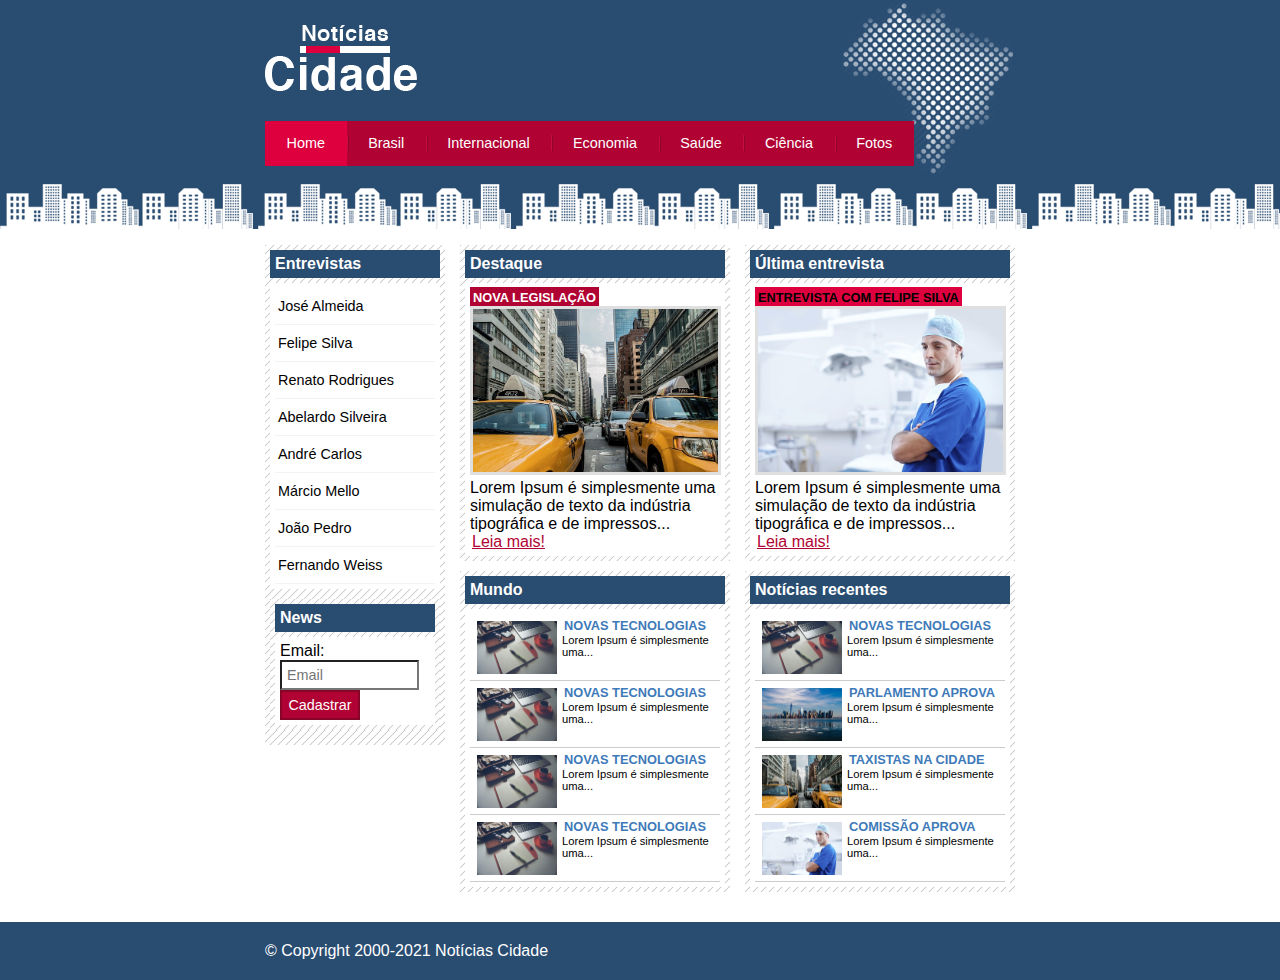
<file: Projeto 4 Notícia Cidade/index.html>
<!DOCTYPE html>
<html lang="pt-br">

<head>
    <link rel="stylesheet" href="style.css">
    <meta charset="UTF-8">
    <meta name="viewport" content="width=device-width, initial-scale=1.0">
    <title>Home - Notícias Cidade</title>
</head>

<body class="home">
    <!-- Início container-->
    <div id="container">
        <!-- Início topo-->
        <div id="topo">
            <h1 class="logo">Notícias Cidade</h1>
            <ul id="navegacao">
                <li class="primeiro">
                    <a id="home" href="index.html">Home</a>
                </li>
                <li>
                    <a id="brasil" href="brasil.html">Brasil</a>
                </li>
                <li>
                    <a id="internacional" href="internacional.html">Internacional</a>
                </li>
                <li>
                    <a id="economia" href="economia.html">Economia</a>
                </li>
                <li>
                    <a id="saude" href="saude.html">Saúde</a>
                </li>
                <li>
                    <a id="ciencia" href="ciencia.html">Ciência</a>
                </li>
                <li>
                    <a id="fotos" href="fotos.html">Fotos</a>
                </li>
            </ul>
        </div>
        <!-- Fim topo-->

        <!-- Início conteúdo-->
        <div id="conteudo">
            <div id="primario">
                <div class="caixa destaque">
                    <h2>Destaque</h2>
                    <div class="caixa-conteudo">
                        <h3>Nova legislação</h3>
                        <img class="imagem-principal" src="Imagens/taxi.jpg" width="100%">
                        <p>Lorem Ipsum é simplesmente uma simulação de texto da indústria tipográfica e de impressos...
                        </p>
                        <a href="">Leia mais!</a>
                    </div>

                </div>

                <div class="caixa">
                    <h2>Mundo</h2>
                    <div class="caixa-conteudo">
                        <ul id="lista-noticias">
                            <li>
                                <a href="">
                                    <img src="Imagens/tecnologia.jpg" width="80">
                                    <h3>Novas tecnologias</h3>
                                    <p>Lorem Ipsum é simplesmente uma...</p>
                                </a>
                            </li>
                            <li>
                                <a href="">
                                    <img src="Imagens/tecnologia.jpg" width="80">
                                    <h3>Novas tecnologias</h3>
                                    <p>Lorem Ipsum é simplesmente uma...</p>
                                </a>
                            </li>
                            <li>
                                <a href="">
                                    <img src="Imagens/tecnologia.jpg" width="80">
                                    <h3>Novas tecnologias</h3>
                                    <p>Lorem Ipsum é simplesmente uma...</p>
                                </a>
                            </li>
                            <li>
                                <a href="">
                                    <img src="Imagens/tecnologia.jpg" width="80">
                                    <h3>Novas tecnologias</h3>
                                    <p>Lorem Ipsum é simplesmente uma...</p>
                                </a>
                            </li>
                        </ul>
                    </div>

                </div>

            </div>
            <div id="secundario">
                <div class="caixa entrevista">
                    <h2>Última entrevista</h2>
                    <div class="caixa-conteudo">
                        <h3>Entrevista com Felipe Silva</h3>
                        <img class="imagem-principal" src="Imagens/doutor.jpg" width="100%">
                        <p>Lorem Ipsum é simplesmente uma simulação de texto da indústria tipográfica e de impressos...
                        </p>
                        <a href="">Leia mais!</a>
                    </div>
                </div>

                <div class="caixa">
                    <h2>Notícias recentes</h2>
                    <div class="caixa-conteudo">
                        <ul id="lista-noticias">
                            <li>
                                <a href="">
                                    <img src="Imagens/tecnologia.jpg" width="80">
                                    <h3>Novas tecnologias</h3>
                                    <p>Lorem Ipsum é simplesmente uma...</p>
                                </a>
                            </li>
                            <li>
                                <a href="">
                                    <img src="Imagens/cidade.jpg" width="80">
                                    <h3>Parlamento aprova</h3>
                                    <p>Lorem Ipsum é simplesmente uma...</p>
                                </a>
                            </li>
                            <li>
                                <a href="">
                                    <img src="Imagens/taxi.jpg" width="80">
                                    <h3>taxistas na cidade</h3>
                                    <p>Lorem Ipsum é simplesmente uma...</p>
                                </a>
                            </li>
                            <li>
                                <a href="">
                                    <img src="Imagens/doutor.jpg" width="80">
                                    <h3>comissão aprova</h3>
                                    <p>Lorem Ipsum é simplesmente uma...</p>
                                </a>
                            </li>
                        </ul>
                    </div>

                </div>
            </div>

            <!--Início lateral-->
            <div id="lateral">
                <div class="caixa">
                    <h2>Entrevistas</h2>
                    <div class="caixa-conteudo">
                        <ul>
                            <li><a href="">José Almeida</a></li>
                            <li><a href="">Felipe Silva</a></li>
                            <li><a href="">Renato Rodrigues</a></li>
                            <li><a href="">Abelardo Silveira</a></li>
                            <li><a href="">André Carlos</a></li>
                            <li><a href="">Márcio Mello</a></li>
                            <li><a href="">João Pedro</a></li>
                            <li><a href="">Fernando Weiss</a></li>
                        </ul>
                    </div>

                    <div class="caixa">
                        <h2>News</h2>
                        <div class="caixa-conteudo">
                            <form>
                                <div>
                                    <label for="email">Email:</label>
                                    <input type="text" name="email" id="email" placeholder="Email">
                                </div>
                                <div>
                                    <input class="submit" type="submit" value="Cadastrar">
                                </div>
                            </form>
                        </div>
                    </div>
                </div>
            </div>
            <!--Início lateral-->

        </div>
        <!-- Fim conteúdo-->
    </div>
    <!-- Fim container-->
    <div id="container-rodape">
        <div id="rodape">
            &copy; Copyright 2000-2021 Notícias Cidade
        </div>
    </div>
</body>

</html>
</file>
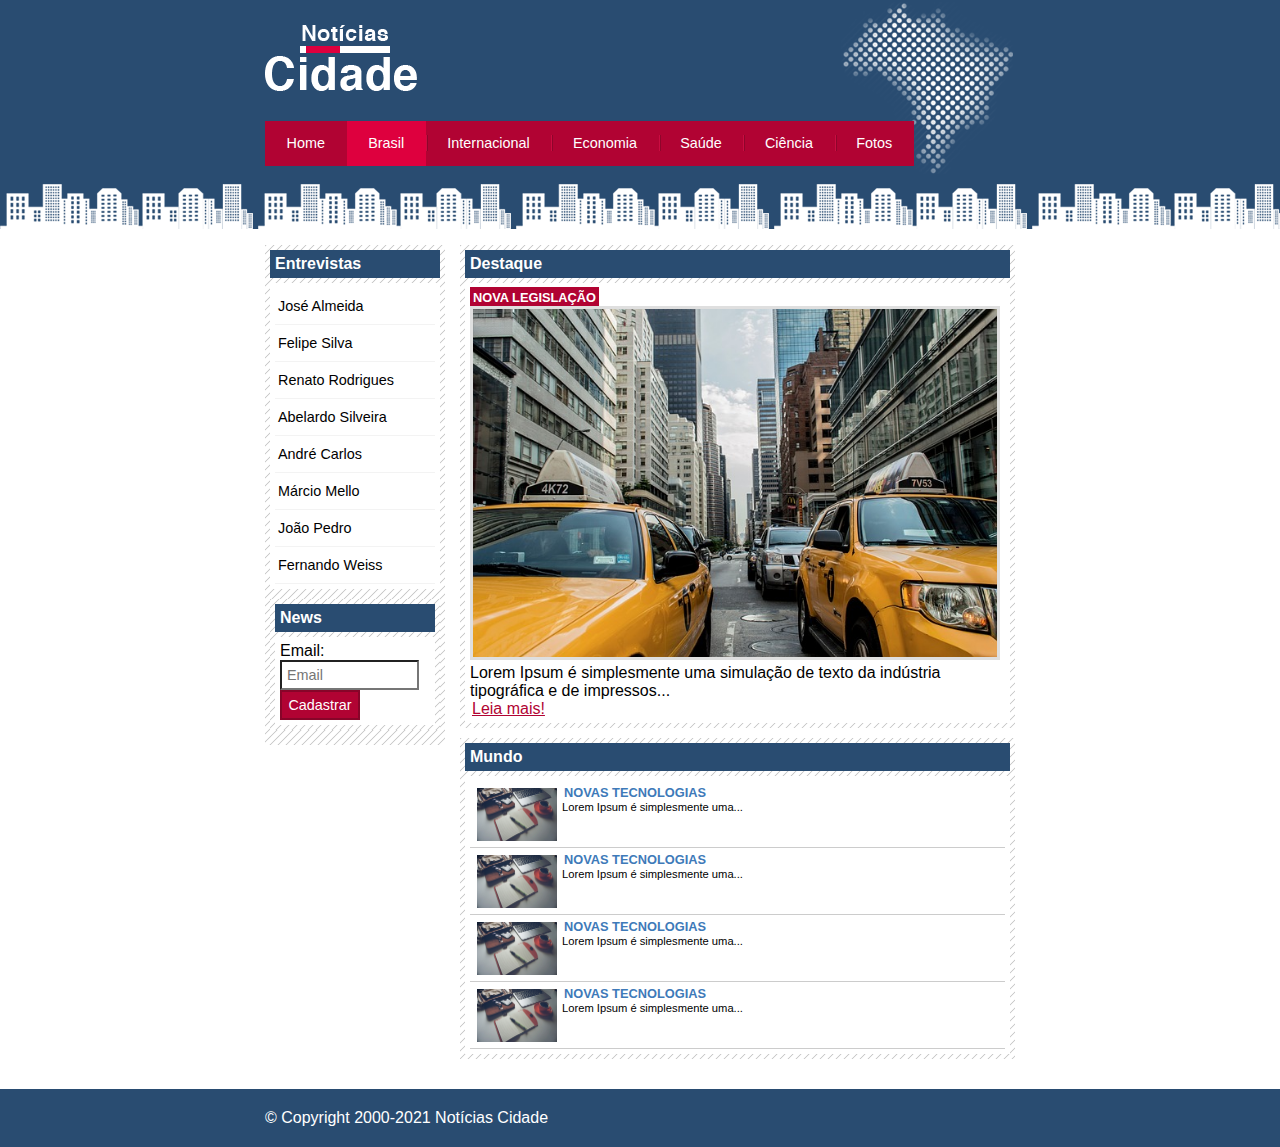
<file: Projeto 4 Notícia Cidade/brasil.html>
<!DOCTYPE html>
<html lang="pt-br">

<head>
    <link rel="stylesheet" href="style.css">
    <meta charset="UTF-8">
    <meta name="viewport" content="width=device-width, initial-scale=1.0">
    <title>Brasil - Notícias Cidade</title>
</head>

<body id="duas-colunas" class="brasil">
    <div id="container">
        <div id="topo">
            <h1 class="logo">Notícias Cidade</h1>
            <ul id="navegacao">
                <li class="primeiro">
                    <a id="home" href="index.html">Home</a>
                </li>
                <li>
                    <a id="brasil" href="brasil.html">Brasil</a>
                </li>
                <li>
                    <a id="internacional" href="internacional.html">Internacional</a>
                </li>
                <li>
                    <a id="economia" href="economia.html">Economia</a>
                </li>
                <li>
                    <a id="saude" href="saude.html">Saúde</a>
                </li>
                <li>
                    <a id="ciencia" href="ciencia.html">Ciência</a>
                </li>
                <li>
                    <a id="fotos" href="fotos.html">Fotos</a>
                </li>
            </ul>
        </div>

        <!-- Início conteúdo-->
        <div id="conteudo">
            <div id="primario">
                <div class="caixa destaque">
                    <h2>Destaque</h2>
                    <div class="caixa-conteudo">
                        <h3>Nova legislação</h3>
                        <img class="imagem-principal" src="Imagens/taxi.jpg" width="100%">
                        <p>Lorem Ipsum é simplesmente uma simulação de texto da indústria tipográfica e de impressos...
                        </p>
                        <a href="">Leia mais!</a>
                    </div>

                </div>

                <div class="caixa">
                    <h2>Mundo</h2>
                    <div class="caixa-conteudo">
                        <ul id="lista-noticias">
                            <li>
                                <a href="">
                                    <img src="Imagens/tecnologia.jpg" width="80">
                                    <h3>Novas tecnologias</h3>
                                    <p>Lorem Ipsum é simplesmente uma...</p>
                                </a>
                            </li>
                            <li>
                                <a href="">
                                    <img src="Imagens/tecnologia.jpg" width="80">
                                    <h3>Novas tecnologias</h3>
                                    <p>Lorem Ipsum é simplesmente uma...</p>
                                </a>
                            </li>
                            <li>
                                <a href="">
                                    <img src="Imagens/tecnologia.jpg" width="80">
                                    <h3>Novas tecnologias</h3>
                                    <p>Lorem Ipsum é simplesmente uma...</p>
                                </a>
                            </li>
                            <li>
                                <a href="">
                                    <img src="Imagens/tecnologia.jpg" width="80">
                                    <h3>Novas tecnologias</h3>
                                    <p>Lorem Ipsum é simplesmente uma...</p>
                                </a>
                            </li>
                        </ul>
                    </div>

                </div>

            </div>
            <!--Início lateral-->
            <div id="lateral">
                <div class="caixa">
                    <h2>Entrevistas</h2>
                    <div class="caixa-conteudo">
                        <ul>
                            <li><a href="">José Almeida</a></li>
                            <li><a href="">Felipe Silva</a></li>
                            <li><a href="">Renato Rodrigues</a></li>
                            <li><a href="">Abelardo Silveira</a></li>
                            <li><a href="">André Carlos</a></li>
                            <li><a href="">Márcio Mello</a></li>
                            <li><a href="">João Pedro</a></li>
                            <li><a href="">Fernando Weiss</a></li>
                        </ul>
                    </div>

                    <div class="caixa">
                        <h2>News</h2>
                        <div class="caixa-conteudo">
                            <form>
                                <div>
                                    <label for="email">Email:</label>
                                    <input type="text" name="email" id="email" placeholder="Email">
                                </div>
                                <div>
                                    <input class="submit" type="submit" value="Cadastrar">
                                </div>
                            </form>
                        </div>
                    </div>
                </div>
            </div>
            <!--Início lateral-->
        </div>
        <!-- Fim conteúdo-->
    </div>

    <div id="container-rodape">
        <div id="rodape">
            &copy; Copyright 2000-2021 Notícias Cidade
        </div>
    </div>
</body>

</html>
</file>
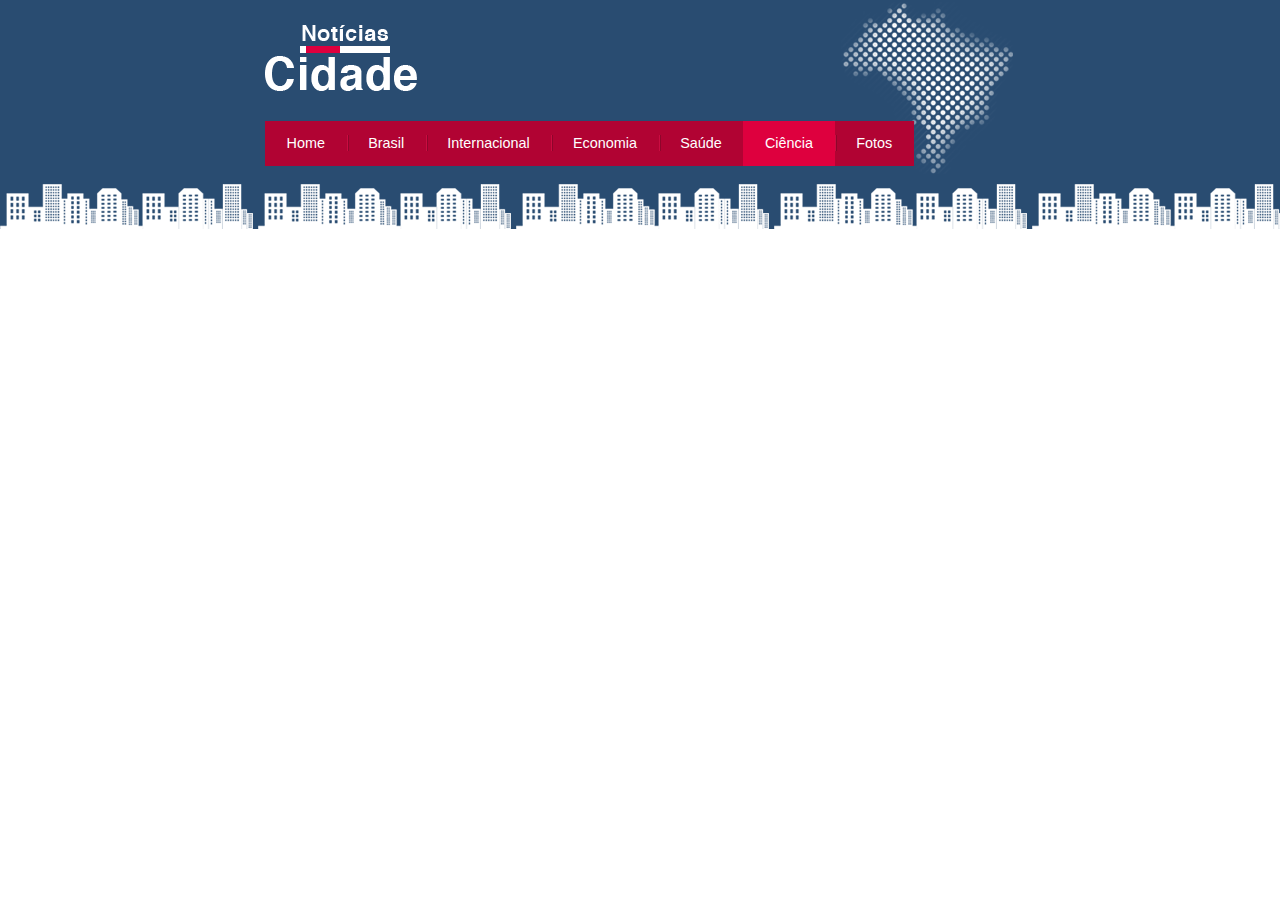
<file: Projeto 4 Notícia Cidade/ciencia.html>
<!DOCTYPE html>
<html lang="pt-br">

<head>
    <link rel="stylesheet" href="style.css">
    <meta charset="UTF-8">
    <meta name="viewport" content="width=device-width, initial-scale=1.0">
    <title>Ciência - Notícias Cidade</title>
</head>

<body class="ciencia">
    <div id="container">
        <div id="topo">
            <h1 class="logo">Notícias Cidade</h1>
            <ul id="navegacao">
                <li class="primeiro">
                    <a id="home" href="index.html">Home</a>
                </li>
                <li>
                    <a id="brasil" href="brasil.html">Brasil</a>
                </li>
                <li>
                    <a id="internacional" href="internacional.html">Internacional</a>
                </li>
                <li>
                    <a id="economia" href="economia.html">Economia</a>
                </li>
                <li>
                    <a id="saude" href="saude.html">Saúde</a>
                </li>
                <li>
                    <a id="ciencia" href="ciencia.html">Ciência</a>
                </li>
                <li>
                    <a id="fotos" href="fotos.html">Fotos</a>
                </li>
            </ul>
        </div>
    </div>
</body>

</html>
</file>
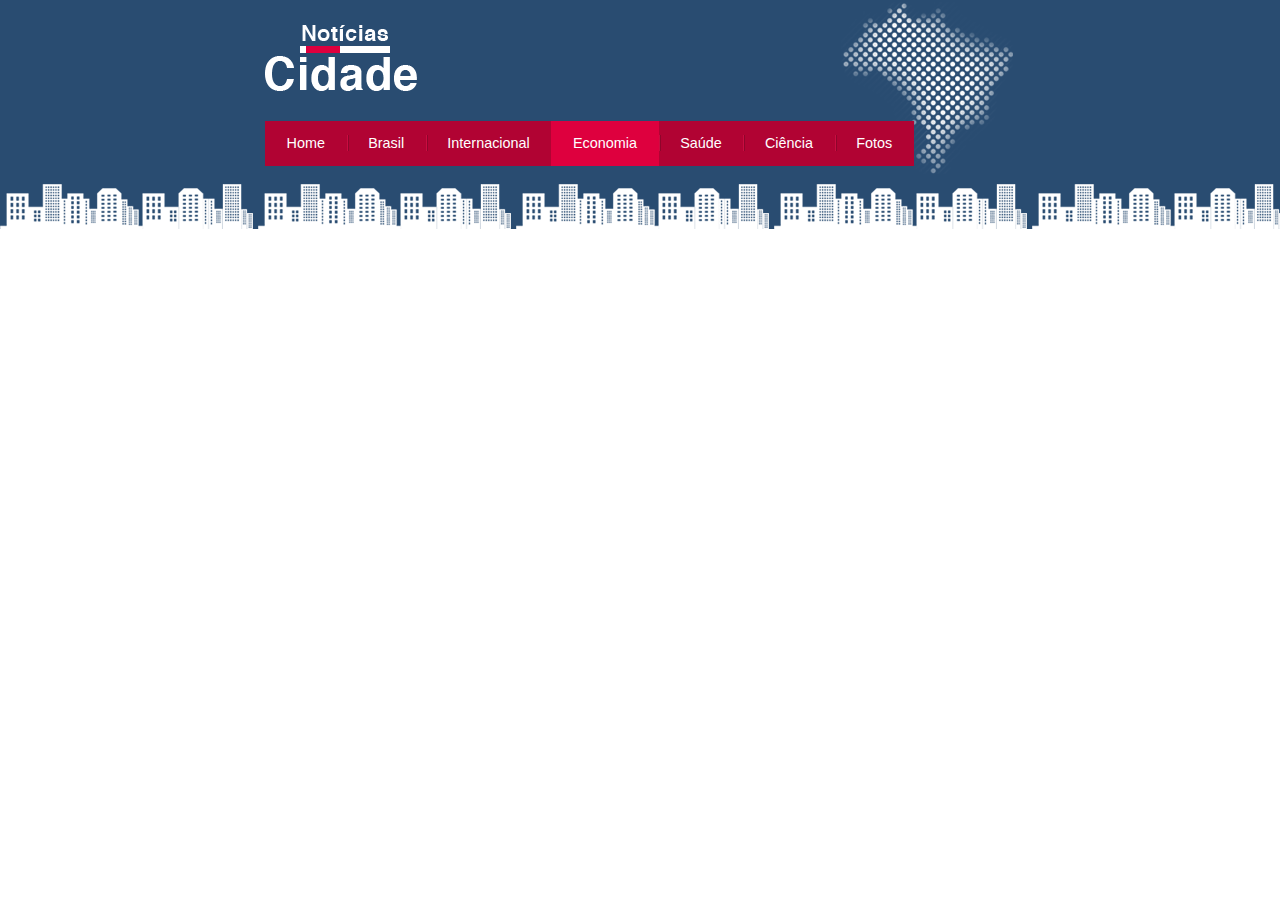
<file: Projeto 4 Notícia Cidade/economia.html>
<!DOCTYPE html>
<html lang="pt-br">

<head>
    <link rel="stylesheet" href="style.css">
    <meta charset="UTF-8">
    <meta name="viewport" content="width=device-width, initial-scale=1.0">
    <title>Economia - Notícias Cidade</title>
</head>

<body class="economia">
    <div id="container">
        <div id="topo">
            <h1 class="logo">Notícias Cidade</h1>
            <ul id="navegacao">
                <li class="primeiro">
                    <a id="home" href="index.html">Home</a>
                </li>
                <li>
                    <a id="brasil" href="brasil.html">Brasil</a>
                </li>
                <li>
                    <a id="internacional" href="internacional.html">Internacional</a>
                </li>
                <li>
                    <a id="economia" href="economia.html">Economia</a>
                </li>
                <li>
                    <a id="saude" href="saude.html">Saúde</a>
                </li>
                <li>
                    <a id="ciencia" href="ciencia.html">Ciência</a>
                </li>
                <li>
                    <a id="fotos" href="fotos.html">Fotos</a>
                </li>
            </ul>
        </div>
    </div>
</body>

</html>
</file>
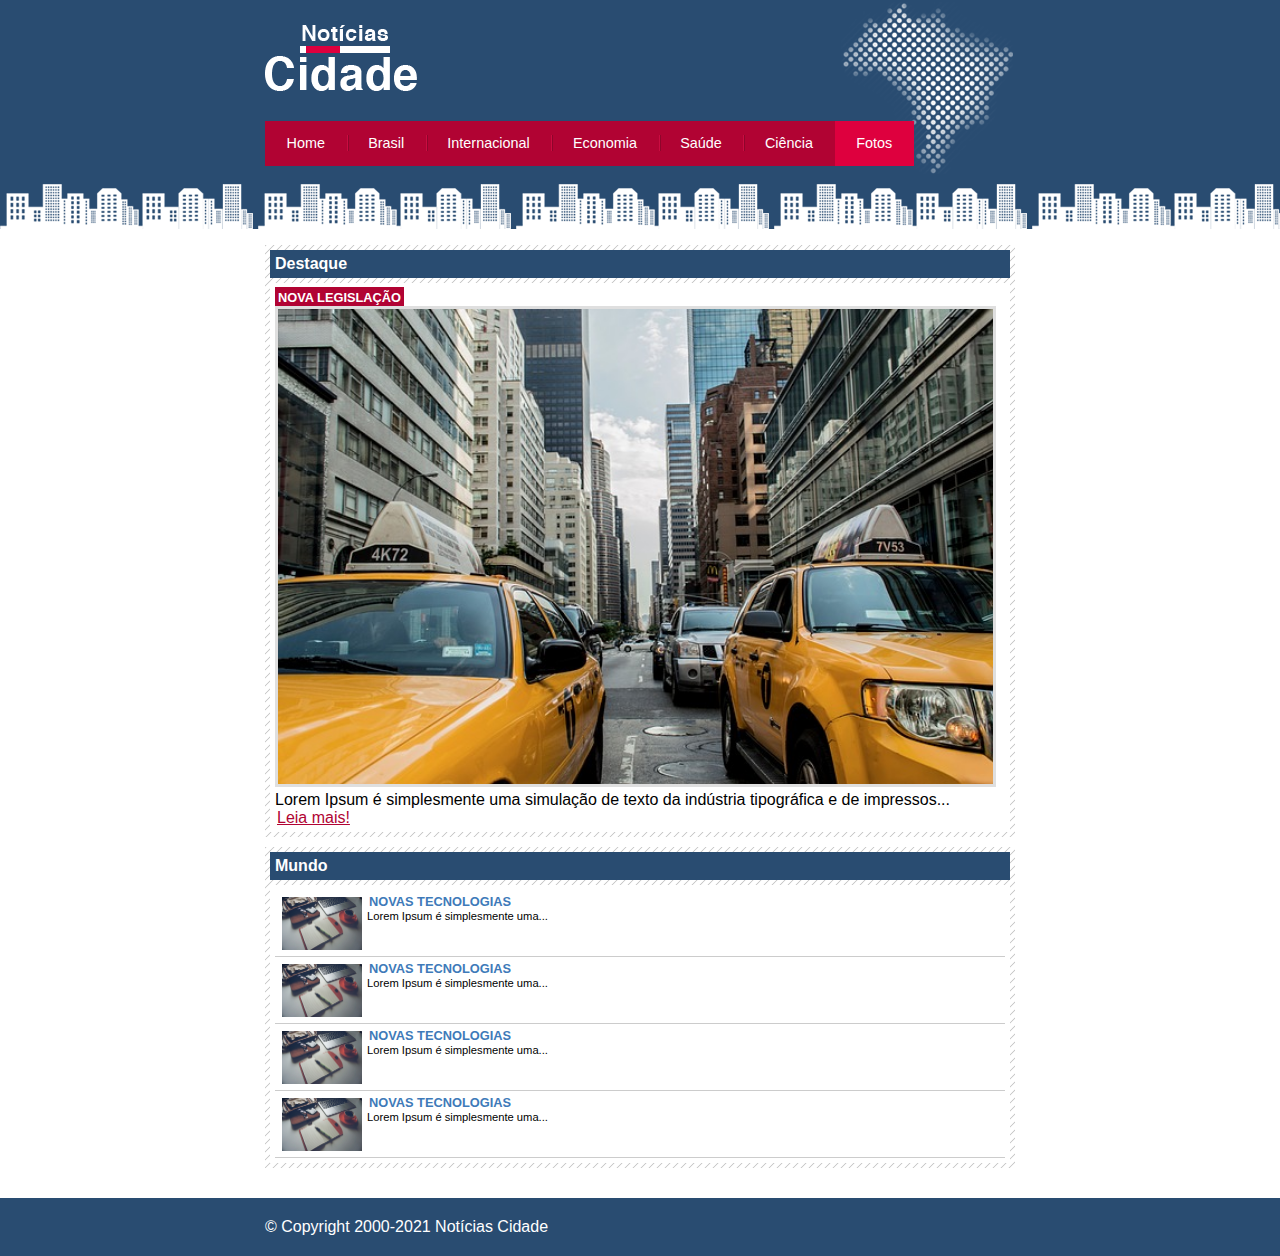
<file: Projeto 4 Notícia Cidade/fotos.html>
<!DOCTYPE html>
<html lang="pt-br">

<head>
    <link rel="stylesheet" href="style.css">
    <meta charset="UTF-8">
    <meta name="viewport" content="width=device-width, initial-scale=1.0">
    <title>Fotos - Notícias Cidade</title>
</head>

<body id="uma-coluna" class="fotos">
    <div id="container">
        <div id="topo">
            <h1 class="logo">Notícias Cidade</h1>
            <ul id="navegacao">
                <li class="primeiro">
                    <a id="home" href="index.html">Home</a>
                </li>
                <li>
                    <a id="brasil" href="brasil.html">Brasil</a>
                </li>
                <li>
                    <a id="internacional" href="internacional.html">Internacional</a>
                </li>
                <li>
                    <a id="economia" href="economia.html">Economia</a>
                </li>
                <li>
                    <a id="saude" href="saude.html">Saúde</a>
                </li>
                <li>
                    <a id="ciencia" href="ciencia.html">Ciência</a>
                </li>
                <li>
                    <a id="fotos" href="fotos.html">Fotos</a>
                </li>
            </ul>
        </div>

        <!-- Início conteúdo-->
        <div id="conteudo">
            <div id="primario">
                <div class="caixa destaque">
                    <h2>Destaque</h2>
                    <div class="caixa-conteudo">
                        <h3>Nova legislação</h3>
                        <img class="imagem-principal" src="Imagens/taxi.jpg" width="100%">
                        <p>Lorem Ipsum é simplesmente uma simulação de texto da indústria tipográfica e de impressos...
                        </p>
                        <a href="">Leia mais!</a>
                    </div>

                </div>

                <div class="caixa">
                    <h2>Mundo</h2>
                    <div class="caixa-conteudo">
                        <ul id="lista-noticias">
                            <li>
                                <a href="">
                                    <img src="Imagens/tecnologia.jpg" width="80">
                                    <h3>Novas tecnologias</h3>
                                    <p>Lorem Ipsum é simplesmente uma...</p>
                                </a>
                            </li>
                            <li>
                                <a href="">
                                    <img src="Imagens/tecnologia.jpg" width="80">
                                    <h3>Novas tecnologias</h3>
                                    <p>Lorem Ipsum é simplesmente uma...</p>
                                </a>
                            </li>
                            <li>
                                <a href="">
                                    <img src="Imagens/tecnologia.jpg" width="80">
                                    <h3>Novas tecnologias</h3>
                                    <p>Lorem Ipsum é simplesmente uma...</p>
                                </a>
                            </li>
                            <li>
                                <a href="">
                                    <img src="Imagens/tecnologia.jpg" width="80">
                                    <h3>Novas tecnologias</h3>
                                    <p>Lorem Ipsum é simplesmente uma...</p>
                                </a>
                            </li>
                        </ul>
                    </div>

                </div>

            </div>
        </div>
        <!-- Fim conteúdo-->
    </div>

    <div id="container-rodape">
        <div id="rodape">
        &copy; Copyright 2000-2021 Notícias Cidade
        </div>
    </div>
</body>

</html>
</file>
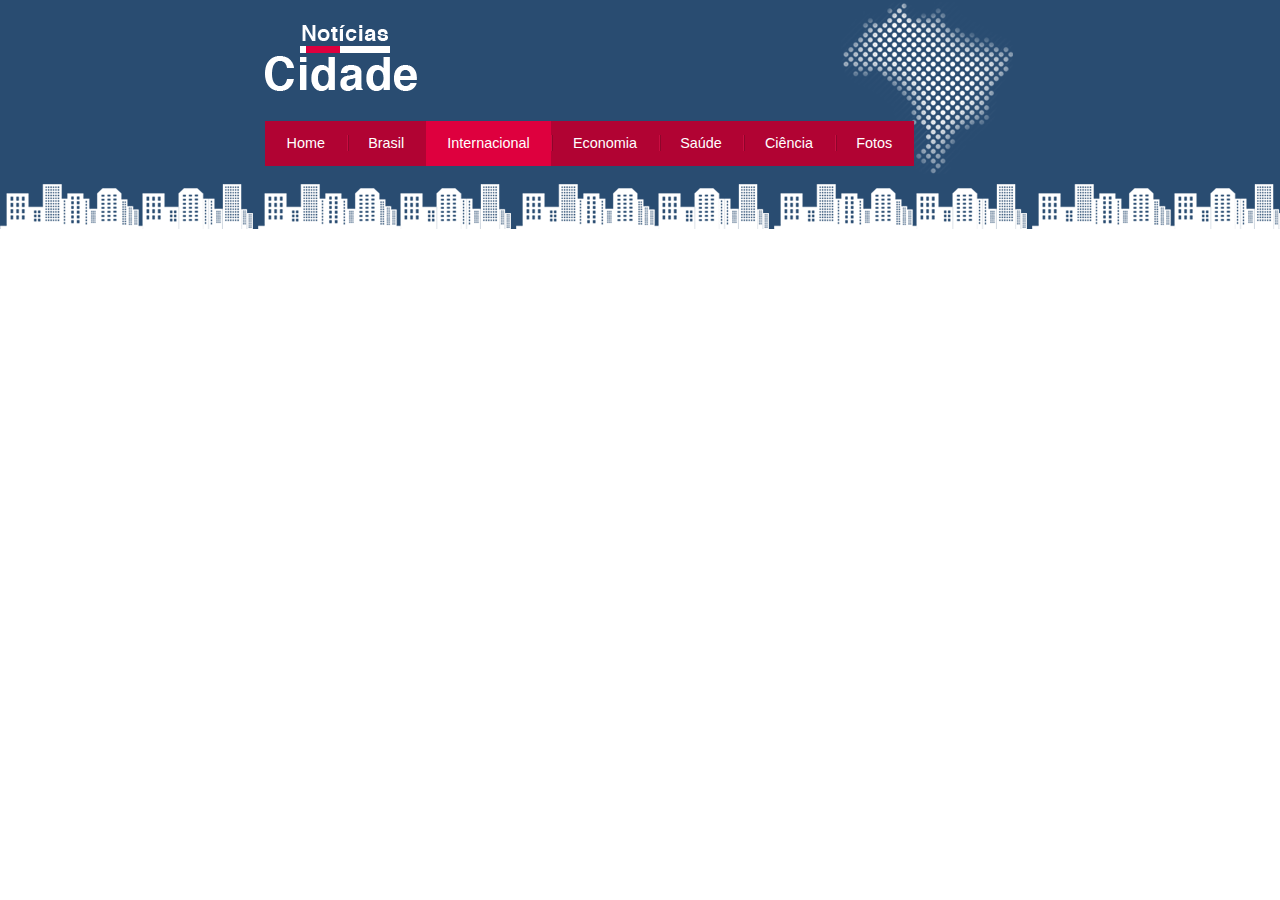
<file: Projeto 4 Notícia Cidade/internacional.html>
<!DOCTYPE html>
<html lang="pt-br">

<head>
    <link rel="stylesheet" href="style.css">
    <meta charset="UTF-8">
    <meta name="viewport" content="width=device-width, initial-scale=1.0">
    <title>Internacional - Notícias Cidade</title>
</head>

<body class="internacional">
    <div id="container">
        <div id="topo">
            <h1 class="logo">Notícias Cidade</h1>
            <ul id="navegacao">
                <li class="primeiro">
                    <a id="home" href="index.html">Home</a>
                </li>
                <li>
                    <a id="brasil" href="brasil.html">Brasil</a>
                </li>
                <li>
                    <a id="internacional" href="internacional.html">Internacional</a>
                </li>
                <li>
                    <a id="economia" href="economia.html">Economia</a>
                </li>
                <li>
                    <a id="saude" href="saude.html">Saúde</a>
                </li>
                <li>
                    <a id="ciencia" href="ciencia.html">Ciência</a>
                </li>
                <li>
                    <a id="fotos" href="fotos.html">Fotos</a>
                </li>
            </ul>
        </div>
    </div>
</body>

</html>
</file>
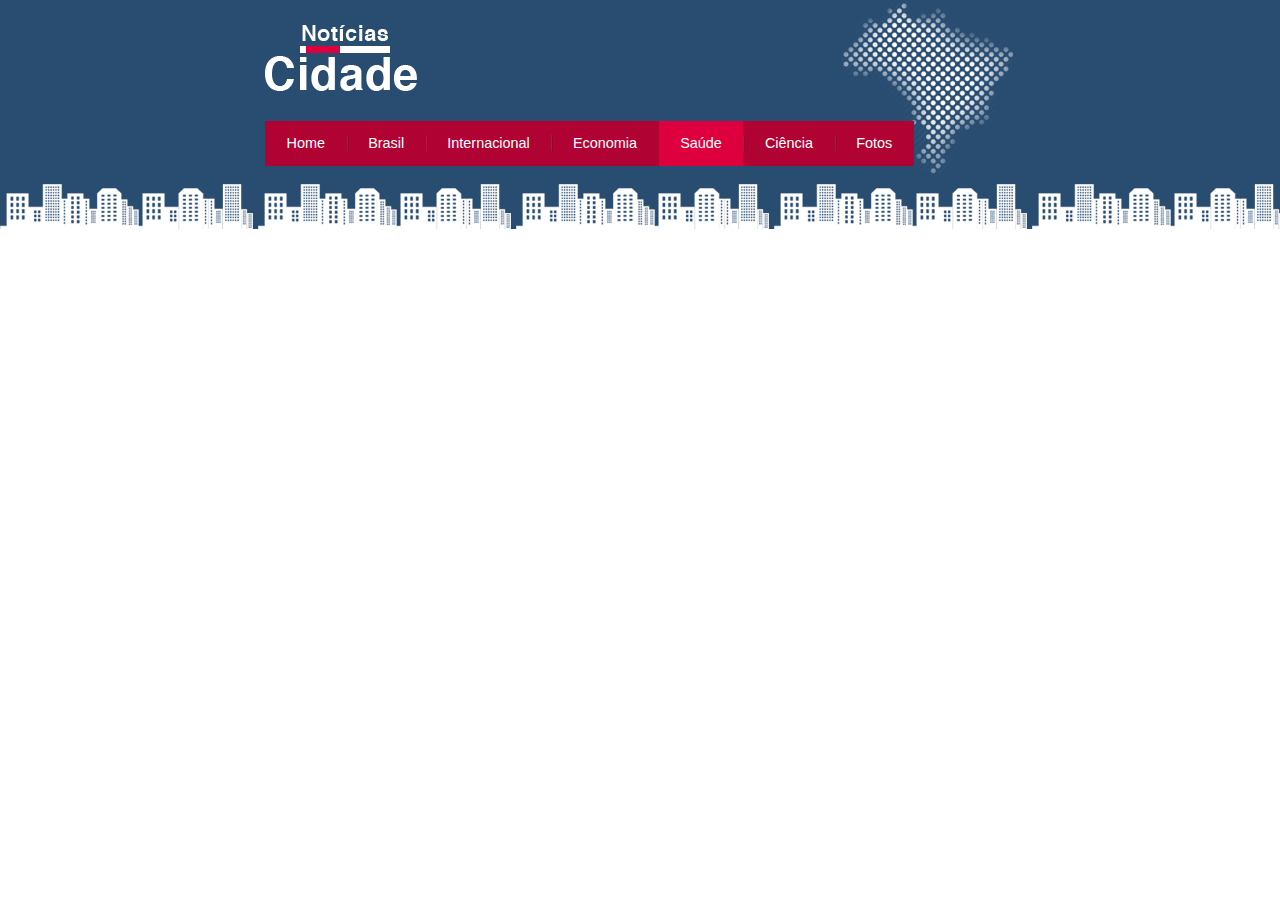
<file: Projeto 4 Notícia Cidade/saude.html>
<!DOCTYPE html>
<html lang="pt-br">

<head>
    <link rel="stylesheet" href="style.css">
    <meta charset="UTF-8">
    <meta name="viewport" content="width=device-width, initial-scale=1.0">
    <title>Saúde - Notícias Cidade</title>
</head>

<body class="saude">
    <div id="container">
        <div id="topo">
            <h1 class="logo">Notícias Cidade</h1>
            <ul id="navegacao">
                <li class="primeiro">
                    <a id="home" href="index.html">Home</a>
                </li>
                <li>
                    <a id="brasil" href="brasil.html">Brasil</a>
                </li>
                <li>
                    <a id="internacional" href="internacional.html">Internacional</a>
                </li>
                <li>
                    <a id="economia" href="economia.html">Economia</a>
                </li>
                <li>
                    <a id="saude" href="saude.html">Saúde</a>
                </li>
                <li>
                    <a id="ciencia" href="ciencia.html">Ciência</a>
                </li>
                <li>
                    <a id="fotos" href="fotos.html">Fotos</a>
                </li>
            </ul>
        </div>
    </div>
</body>

</html>
</file>
<file: Projeto 4 Notícia Cidade/style.css>
* {
    margin: 0;
    padding: 0;
}

body {
    font-family: 'Trebuchet MS', Helvetica, sans-serif;
    background: #fff url(Imagens/fundo.png) repeat-x;
}

#container {
    width: 750px;
    margin: 0 auto;
}

#topo {
    height: 150px;
    background: url(Imagens/detalhe-topo.png) no-repeat right top;
    padding-top: 25px;
}

.logo {
    width: 152px;
    height: 66px;
    background: url(Imagens/logo.png);
    text-indent: -3000px;
}

a:link, a:visited {
    color: #b10333;
    padding: 2px;
}

a:hover {
    color: #e50040;
}

ul {
    margin: 0;
    padding: 0;
    list-style: none;
}

#topo ul {
    margin-top: 30px;
    background: #b10333;
    float: left;
}

#topo ul li {
    float: left;
}

#topo ul a {
    font-size: 0.9em;
    display: block;
    padding: 0.5em 1.5em;
    line-height: 2.1em;
    text-decoration: none;
    color: #fff;
    background: url(Imagens/divisor.png) no-repeat left center;
}

#topo ul .primeiro a {
    background: none;
}

#topo ul a:hover {
    color: #69001d;
}

body.home #navegacao a#home,
body.brasil #navegacao a#brasil,
body.internacional #navegacao a#internacional,
body.economia #navegacao a#economia,
body.saude #navegacao a#saude,
body.ciencia #navegacao a#ciencia,
body.fotos #navegacao a#fotos {
    color: #fff;
    background: #de003e;
    cursor: text;
}

#conteudo {
    background: #f5f5f5;
    margin-top: 60px;
}


#lateral {
    width: 180px;
    float: left;
    margin: 0 0 20px -750px;
}

#lateral ul a {
    text-decoration: none;
    font-size: 0.9em;
    padding: 3px;
    display: block;
    line-height: 30px;
    color: #000;
    border-bottom: 1px solid #f3f3f3;
}

#lateral ul a:hover {
    background: #f9f9f9 url(Imagens/marcador.png) no-repeat left center;
    color: #a1a1a1;
    padding-left: 20px;
}

label {
    display: block;
    cursor: pointer;
}

input {
    padding: 5px;
    width: 125px;
    font-size: 0.9em;
    background: #fff;
}

input.submit {
    width: 80px;
    color: #fff;
    background-color: #b10333;
    border: 2px solid #870529;
    cursor: pointer;
}

#primario {
    width: 270px;
    float: left;
    margin: 0 0 20px 195px;
}

#duas-colunas #primario {
    width: 555px;
}

#uma-coluna #primario {
    width: 750px;
    margin: 0 0 20px 0;
}

img.imagem-principal {
    width: 98%;
    border: 3px solid #dfdfdf
}

h3 {
    text-transform: uppercase;
    display: inline;
    font-size: 0.8em;
    padding: 3px;
}

.destaque h3 {
    background: #b10333;
    color: #fff;
}

.entrevista h3 {
    background: #de003e;
    color: #000;
}

#lista-noticias li {
    padding: 2px;
    border-bottom: 1px solid #ccc;
    height: 62px;
}

#lista-noticias li a img {
    float: left;
    margin: 5px
}

#lista-noticias li a {
    text-decoration: none;
}

#lista-noticias li a h3 {
    font-size: 0.8em;
    padding: 0;
    color: #3e7ab9 ;
}

#lista-noticias li a p {
    font-size: 0.7em;
    color: #000;
}

#lista-noticias li:hover {
    background: #eee;
    cursor: pointer;
}

#secundario {
    width: 270px;
    float: left;
    margin: 0 0 20px 15px;
}

#container-rodape {
    clear: both;
    background: #294c71;
    padding: 20px;
}

.caixa {
    margin: 10px 0;
    padding: 5px;
    background: #f3f3f3 url(Imagens/fundo-caixa.png);
}

h2 {
    font-size: 1em;
    background: #294c71;
    color: #fff;
    padding: 5px;
}

.caixa-conteudo {
    background: #fff;
    padding: 5px;
    margin-top: 5px;  
}

#rodape {
    width: 750px;
    margin: 0 auto;
    color: #fff;
}
</file>
